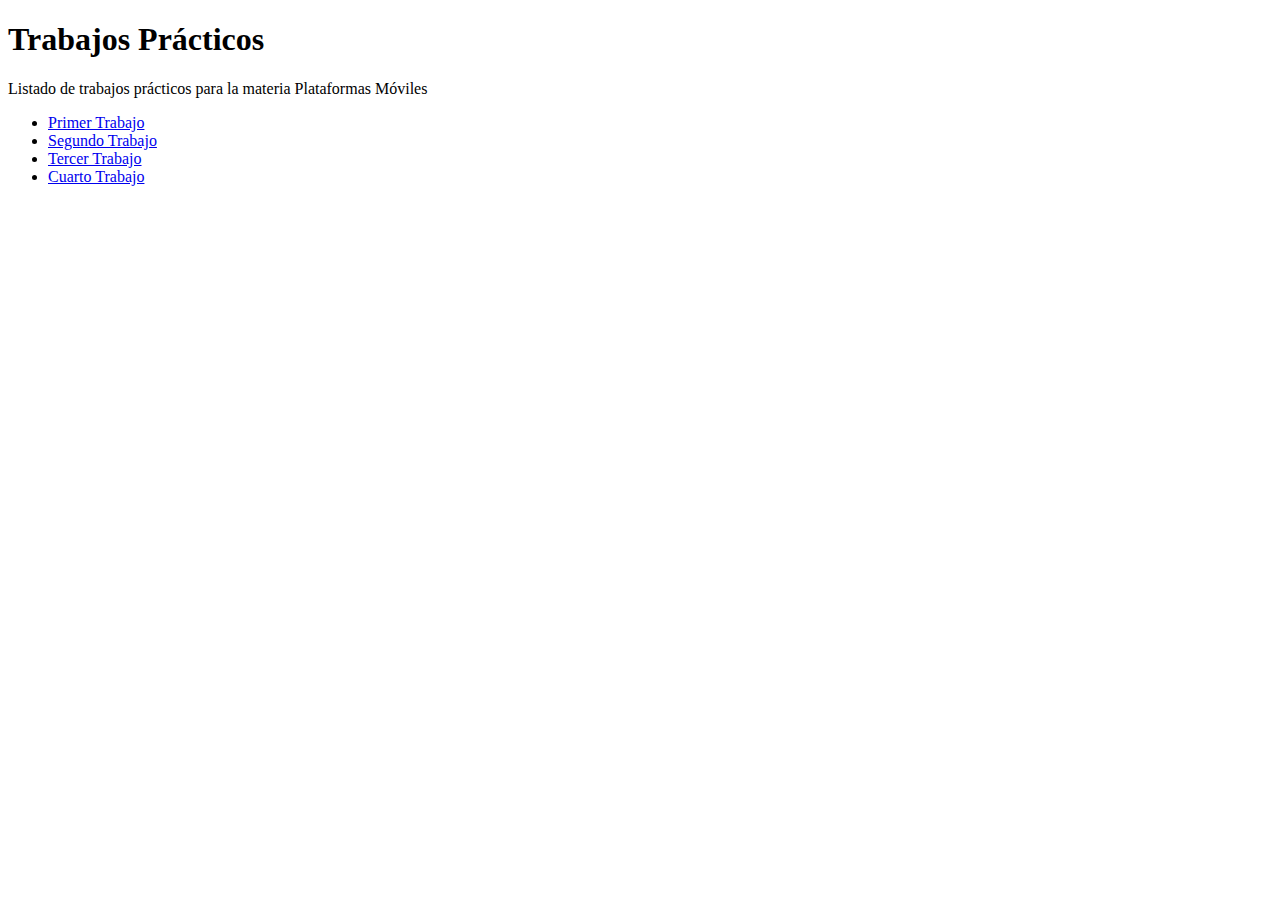
<file: index.html>
<!DOCTYPE html>
<html>
   <head>
      <title>Hola Mundo!</title>
   </head>
   <body>
     <h1>Trabajos Prácticos</h1>
     <p>Listado de trabajos prácticos para la materia Plataformas Móviles</p>
     <ul>
       <li><a href="../plataformas-moviles-entregas/tp1.html">Primer Trabajo</a></li>
        <li><a href="../plataformas-moviles-entregas/tp2.html">Segundo Trabajo</a></li>
        <li><a href="../plataformas-moviles-entregas/tp3.html">Tercer Trabajo</a></li>
        <li><a href="../plataformas-moviles-entregas/tp4.html">Cuarto Trabajo</a></li>
     </ul>
   </body>
</html>
</file>
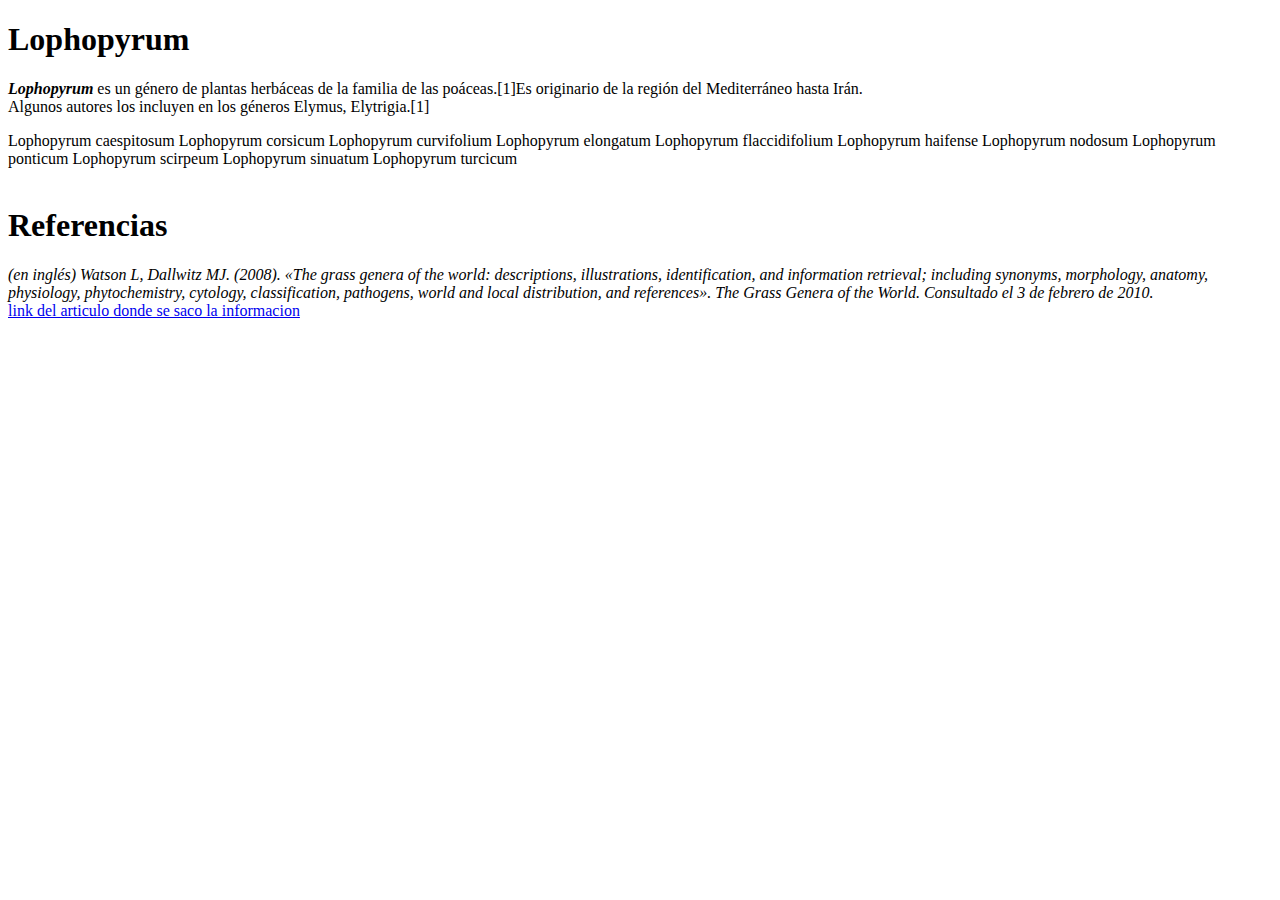
<file: tp-1/index.html>
<!DOCTYPE html>
<html lang="en">
<head>
    <meta charset="UTF-8">
    <meta name="viewport" content="width=device-width, initial-scale=1.0">
    <title>trabajo practico 1</title>
</head>
<body>
    <h1>Lophopyrum</h1>
    <p><em><strong>Lophopyrum</strong></em> es un género de plantas herbáceas de la familia de las poáceas.[1]​ 
        Es originario de la región del Mediterráneo hasta Irán.<br> Algunos autores los incluyen en los géneros Elymus, Elytrigia.[1]​</p>
        <li>Lophopyrum caespitosum
Lophopyrum corsicum
Lophopyrum curvifolium
Lophopyrum elongatum
Lophopyrum flaccidifolium
Lophopyrum haifense
Lophopyrum nodosum
Lophopyrum ponticum
Lophopyrum scirpeum
Lophopyrum sinuatum
Lophopyrum turcicum </li> <br>
<h1>Referencias</h1>
<cite> (en inglés) Watson L, Dallwitz MJ. (2008). «The grass genera of the world: descriptions, illustrations, identification, and information retrieval; including synonyms, morphology, anatomy, physiology, phytochemistry, cytology, classification, pathogens, world and local distribution, and references». The Grass Genera of the World. Consultado el 3 de febrero de 2010.</cite> 
<br>
<a href=" https://es.wikipedia.org/wiki/Lophopyrum" target="_blank">link del articulo donde se saco la informacion</a>
</body>
</html>
</file>
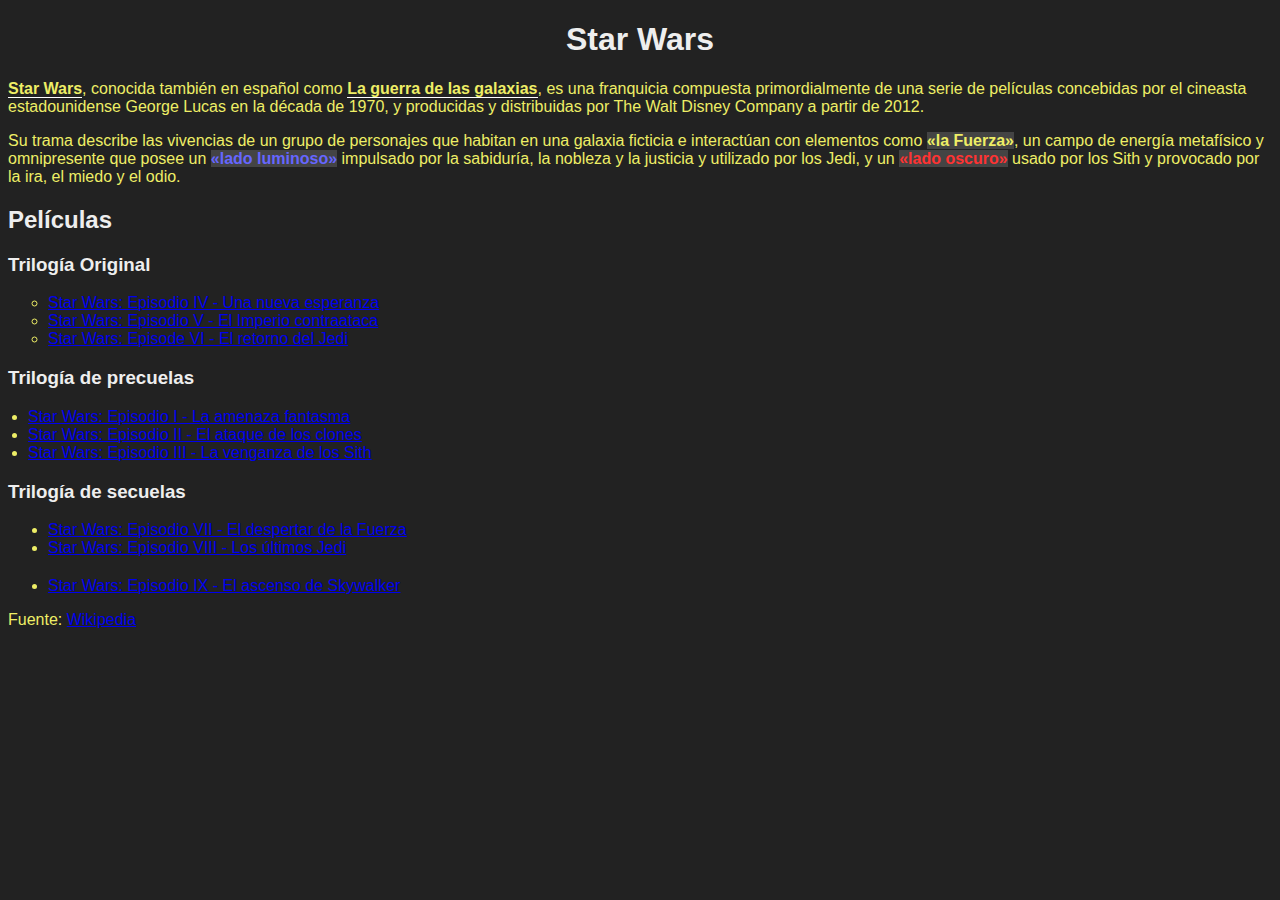
<file: tp-2/index.html>
<!DOCTYPE html>
<html>
<head>
    <meta charset="utf-8">
    <meta name="viewport" content="width=device-width, initial-scale=1">
    <title>TP2 - Selectores CSS</title>
    <link rel="stylesheet" href="estilo.css">
</head>
<body>
    <h1>Star Wars</h1>
    <p><strong>Star Wars</strong>, conocida también en español como <strong>La guerra de las galaxias</strong>, es una franquicia compuesta primordialmente de una serie de películas concebidas por el cineasta estadounidense George Lucas en la década de 1970, y producidas y distribuidas por <a>The Walt Disney Company</a> a partir de 2012.</p>
    <p>Su trama describe las vivencias de un grupo de personajes que habitan en una galaxia ficticia e interactúan con elementos como <span class="the-force">«la Fuerza»</span>, un campo de energía metafísico y omnipresente que posee un <span class="the-force light-side">«lado luminoso»</span> impulsado por la sabiduría, la nobleza y la justicia y utilizado por los Jedi, y un <span class="the-force dark-side">«lado oscuro»</span> usado por los Sith y provocado por la ira, el miedo y el odio.</p>
    <h2>Películas</h2>
    <h3>Trilogía Original</h3>
    <ul id="og-trilogy" class="movies-list">
        <li><a href="https://es.wikipedia.org/wiki/Star_Wars:_Episodio_IV_-_Una_nueva_esperanza">Star Wars: Episodio IV - Una nueva esperanza</a></li>
        <li><a href="https://es.wikipedia.org/wiki/Star_Wars:_Episodio_V_-_El_Imperio_contraataca">Star Wars: Episodio V - El Imperio contraataca</a></li>
        <li><a href="https://es.wikipedia.org/wiki/Star_Wars:_Episode_VI_-_Return_of_the_Jedi">Star Wars: Episode VI - El retorno del Jedi</a></li>
    </ul>
    <h3>Trilogía de precuelas</h3>
    <ul class="movies-list">
        <li><a href="https://es.wikipedia.org/wiki/Star_Wars:_Episodio_I_-_La_amenaza_fantasma">Star Wars: Episodio I - La amenaza fantasma</a></li>
        <li><a href="https://es.wikipedia.org/wiki/Star_Wars:_Episodio_II_-_El_ataque_de_los_clones">Star Wars: Episodio II - El ataque de los clones</a></li>
        <li><a href="https://es.wikipedia.org/wiki/Star_Wars:_Episodio_III_-_La_venganza_de_los_Sith">Star Wars: Episodio III - La venganza de los Sith</a></li>
    </ul>
    <h3>Trilogía de secuelas</h3>
    <ul class="movies-list">
        <li><a href="https://es.wikipedia.org/wiki/Star_Wars:_Episodio_VII_-_El_despertar_de_la_Fuerza">Star Wars: Episodio VII - El despertar de la Fuerza</a></li>
        <li><a href="https://es.wikipedia.org/wiki/Star_Wars:_Episodio_VIII_-_Los_últimos_Jedi">Star Wars: Episodio VIII - Los últimos Jedi</a></li>
        <li><a href="https://es.wikipedia.org/wiki/Star_Wars:_Episodio_IX_-_El_ascenso_de_Skywalker">Star Wars: Episodio IX - El ascenso de Skywalker</a></li>
    </ul>
    <p>Fuente: <a href="https://es.wikipedia.org/wiki/Star_Wars">Wikipedia</a></p>
</body>
</html>
</file>
<file: tp-2/estilo.css>
body {
      background-color: #222;
      color: #ee6;
      font-family: sans-serif;
    }
    h1 {
      text-align: center;
    }
    p {
      font-family: sans-serif;
    }
    h1, h2, h3 {
      color: #eee;
    }
    strong {
      border-bottom: 1px solid white;
    }
    .the-force {
      background-color: #444;
      font-weight: bold;
    }
    .light-side {
      color: #66f;
    }
    .dark-side {
      color: #f33;
    }
    #og-trilogy {
      list-style-type: circle;
    }
    .movies-list:nth-of-type(2) {
      padding-left: 20px;
    }
    .movies-list:nth-of-type(3) li:last-child {
      margin-top: 20px;
    }
</file>
